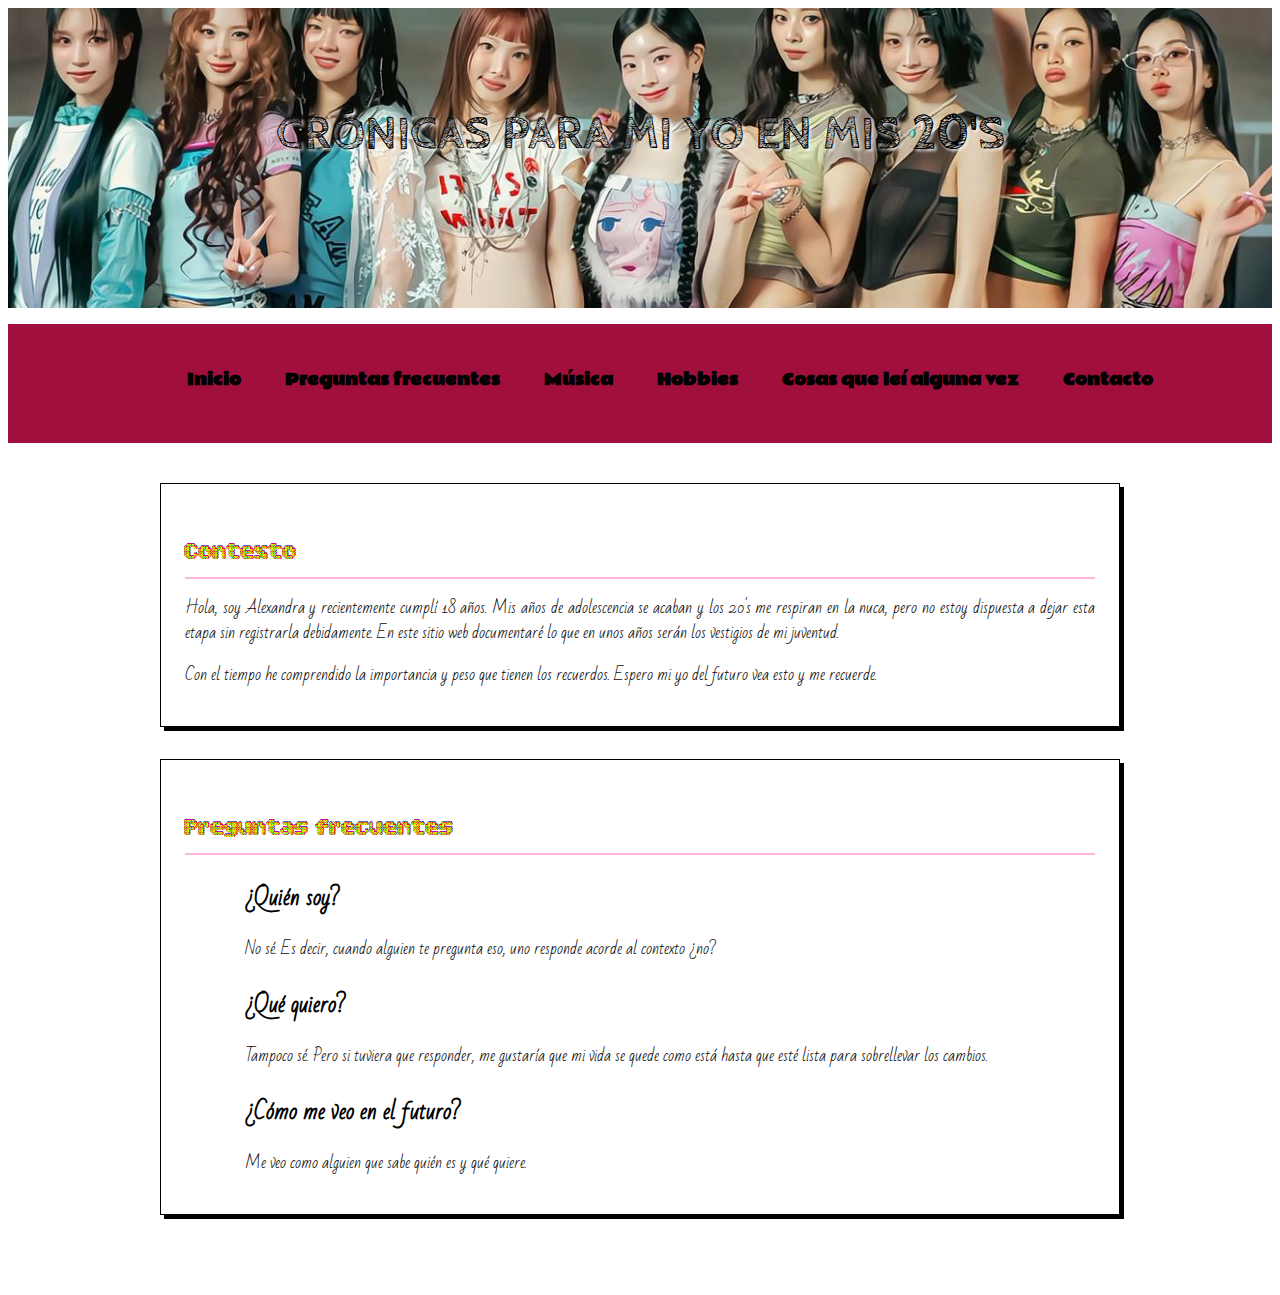
<file: index.html>
<!DOCTYPE html>
<html lang="es">
<head>
  <meta charset="UTF-8" />
<!DOCTYPE html>
<html lang="es">
<head>
  <meta charset="UTF-8" />
  <meta name="viewport" content="width=device-width, initial-scale=1" />
  <title>Proyecto personal idweb</title>

<link href="https://fonts.googleapis.com/css2?family=Merriweather&display=swap" rel="stylesheet" />
<link href="https://fonts.googleapis.com/css2?family=Bad+Script&display=swap" rel="stylesheet" />
<link href="https://fonts.googleapis.com/css2?family=Bitcount+Prop+Double+Ink:wght@100..900&display=swap" rel="stylesheet">
<link href="https://fonts.googleapis.com/css2?family=Libertinus+Keyboard&display=swap" rel="stylesheet">
<link href="https://fonts.googleapis.com/css2?family=Fascinate+Inline&family=Libertinus+Keyboard&display=swap" rel="stylesheet">
<link href="https://fonts.googleapis.com/css2?family=Fascinate+Inline&family=Libertinus+Keyboard&family=Rammetto+One&display=swap" rel="stylesheet">
<link href="https://fonts.googleapis.com/css2?family=Cabin+Sketch:wght@400;700&family=Fascinate+Inline&family=Libertinus+Keyboard&family=Rammetto+One&display=swap" rel="stylesheet">
<link rel ="stylesheet" href="styles.css" /> 

</head>
<body>
  <header>
    <div class="title-container">
      <h1>Crónicas para mi yo en mis 20's</h1>
    </div>
  </header>
  <nav class="navbar">
  <ul>
    <li><a href="#inicio">Inicio</a></li>
    <li><a href="#preguntas">Preguntas frecuentes</a></li>
    <li><a href="#contenido1">Música</a></li>
    <li><a href="#contenido2">Hobbies</a></li>
    <li><a href="#contenido3">Cosas que leí alguna vez</a></li>
    <li><a href="#contacto">Contacto</a></li>
  </ul>
</nav>

  <main>
    <section id="inicio">
      <h2>Contexto</h2>
      <p>Hola, soy Alexandra y recientemente cumplí 18 años. Mis años de adolescencia se acaban y los 20's me respiran en la nuca, pero no estoy dispuesta a dejar esta etapa sin registrarla debidamente. En este sitio web documentaré lo que en unos años serán los vestigios de mi juventud.</p>
      <p>Con el tiempo he comprendido la importancia y peso que tienen los recuerdos. Espero mi yo del futuro vea esto y me recuerde.</p>
    </section>

    <section id ="preguntas">
      <h2>Preguntas frecuentes</h2>
      <ul>
      <h3>¿Quién soy?</h3>
      <p>No sé. Es decir, cuando alguien te pregunta eso, uno responde acorde al contexto ¿no?</p>
      <h3>¿Qué quiero?</h3>
      <p>Tampoco sé. Pero si tuviera que responder, me gustaría que mi vida se quede como está hasta que esté lista para sobrellevar los cambios.</p>
      <h3>¿Cómo me veo en el futuro?</h3>
      <p>Me veo como alguien que sabe quién es y qué quiere.</p>
      </ul>
    </section>
  </main>


</body>

</html>
</file>
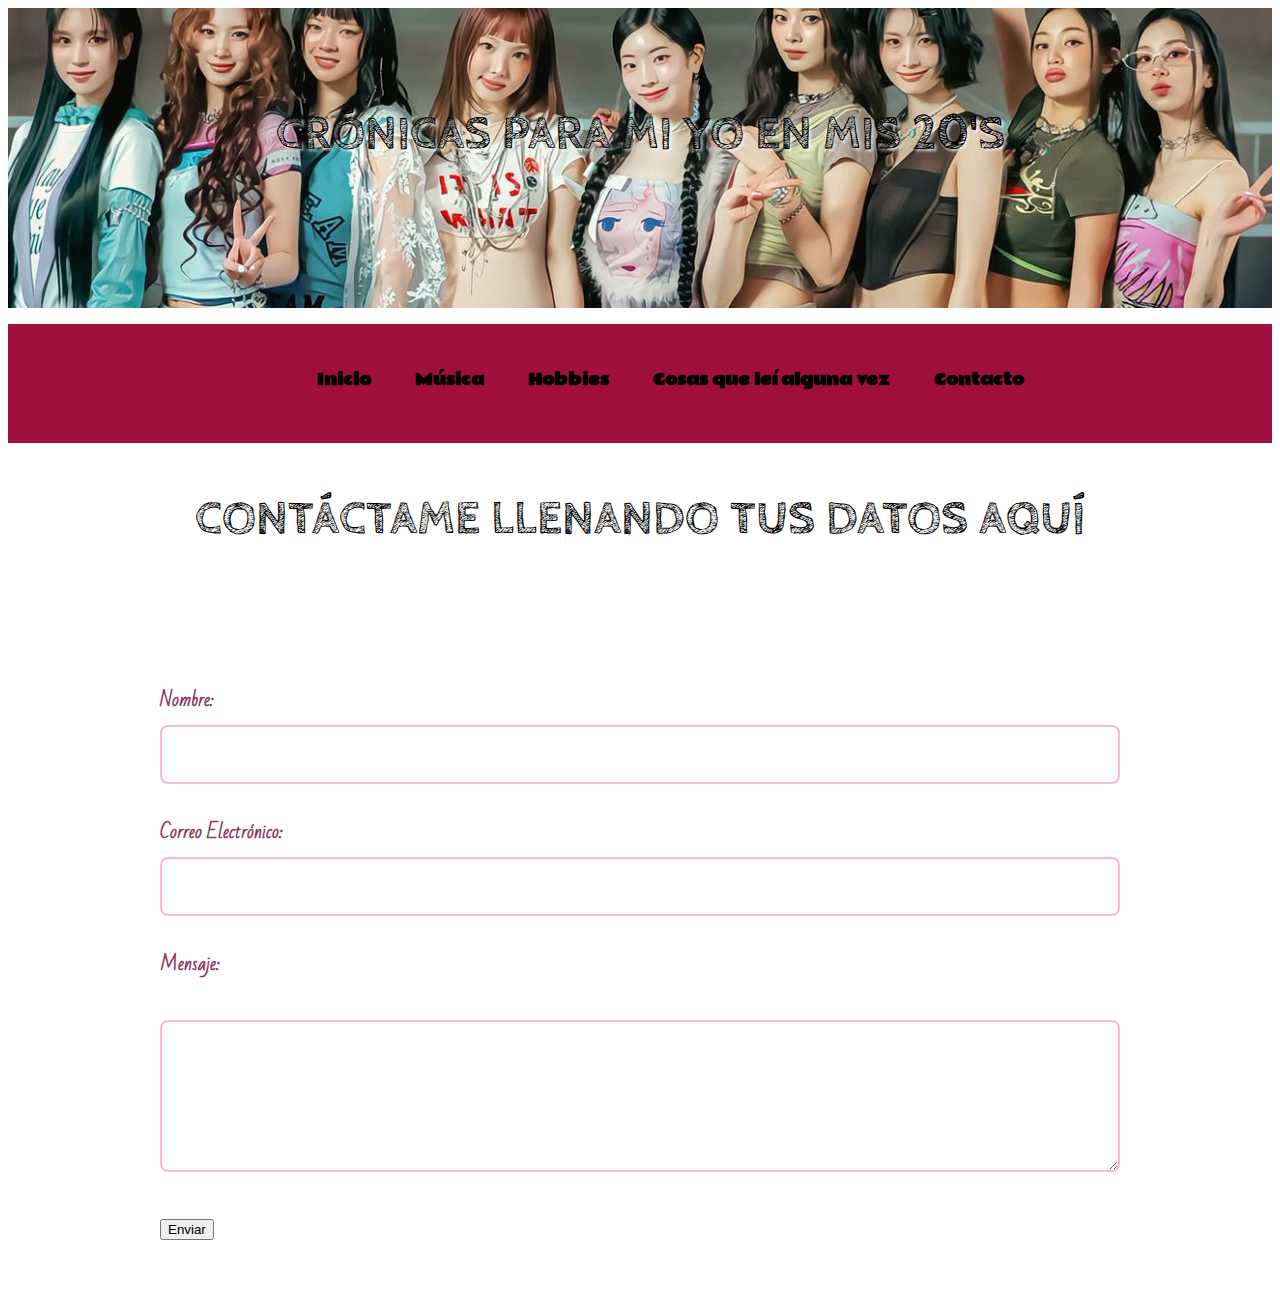
<file: contacto.html>
<!DOCTYPE html>
<html lang="en">
<head>
    <meta charset="UTF-8">
    <meta name="viewport" content="width=device-width, initial-scale=1.0">
    <title>Contacto</title>
    <link href="https://fonts.googleapis.com/css2?family=Bad+Script&display=swap" rel="stylesheet" />
    <link href="https://fonts.googleapis.com/css2?family=Bitcount+Prop+Double+Ink:wght@100..900&display=swap" rel="stylesheet">
    <link href="https://fonts.googleapis.com/css2?family=Libertinus+Keyboard&display=swap" rel="stylesheet">
    <link href="https://fonts.googleapis.com/css2?family=Fascinate+Inline&family=Libertinus+Keyboard&display=swap" rel="stylesheet">
    <link href="https://fonts.googleapis.com/css2?family=Fascinate+Inline&family=Libertinus+Keyboard&family=Rammetto+One&display=swap" rel="stylesheet">
    <link href="https://fonts.googleapis.com/css2?family=Cabin+Sketch:wght@400;700&family=Fascinate+Inline&family=Libertinus+Keyboard&family=Rammetto+One&display=swap" rel="stylesheet">
    <link rel="stylesheet" href="styles.css">
</head>

<body>
    <header>
    <div class="title-container">
      <h1>Crónicas para mi yo en mis 20's</h1>
    </div>
  </header>

    <nav class="navbar">
  <ul>
    <li><a href="index.html">Inicio</a></li>
    <li><a href="musica.html">Música</a></li>
    <li><a href="hobbies.html">Hobbies</a></li>
    <li><a href="cosas-que-lei.html">Cosas que leí alguna vez</a></li>
    <li><a href="contacto.html">Contacto</a></li>
  </ul>
</nav>
    <h1>Contáctame llenando tus datos aquí</h1>
<main>
    <form>
        <label for="name">Nombre:</label>
        <input type="text" id="name" name="name" required><br><br>

        <label for="email">Correo Electrónico:</label>
        <input type="email" id="email" name="email" required><br><br>

        <label for="message">Mensaje:</label><br>
        <textarea id="message" name="message" rows="4" cols="50" required></textarea><br><br>

        <input type="submit" value="Enviar">
    </form>
</main>
</body>
</html>
</file>
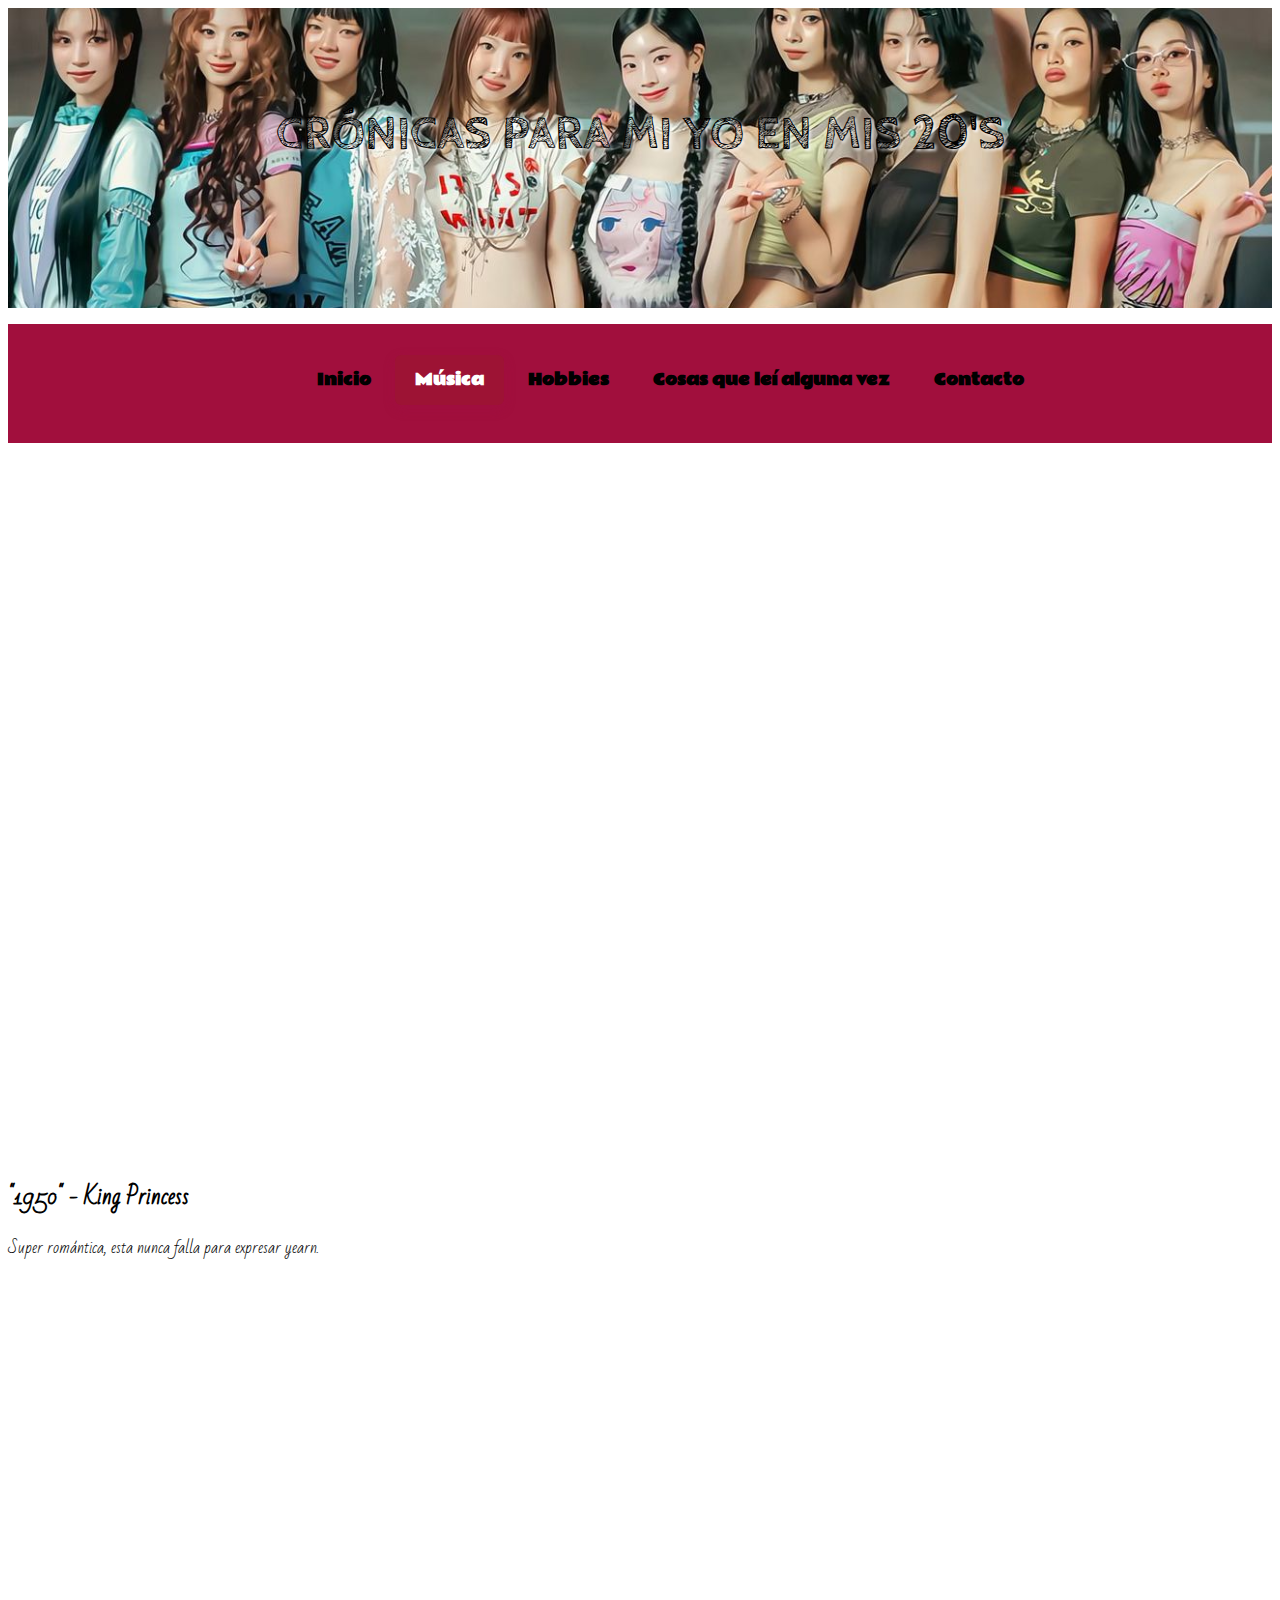
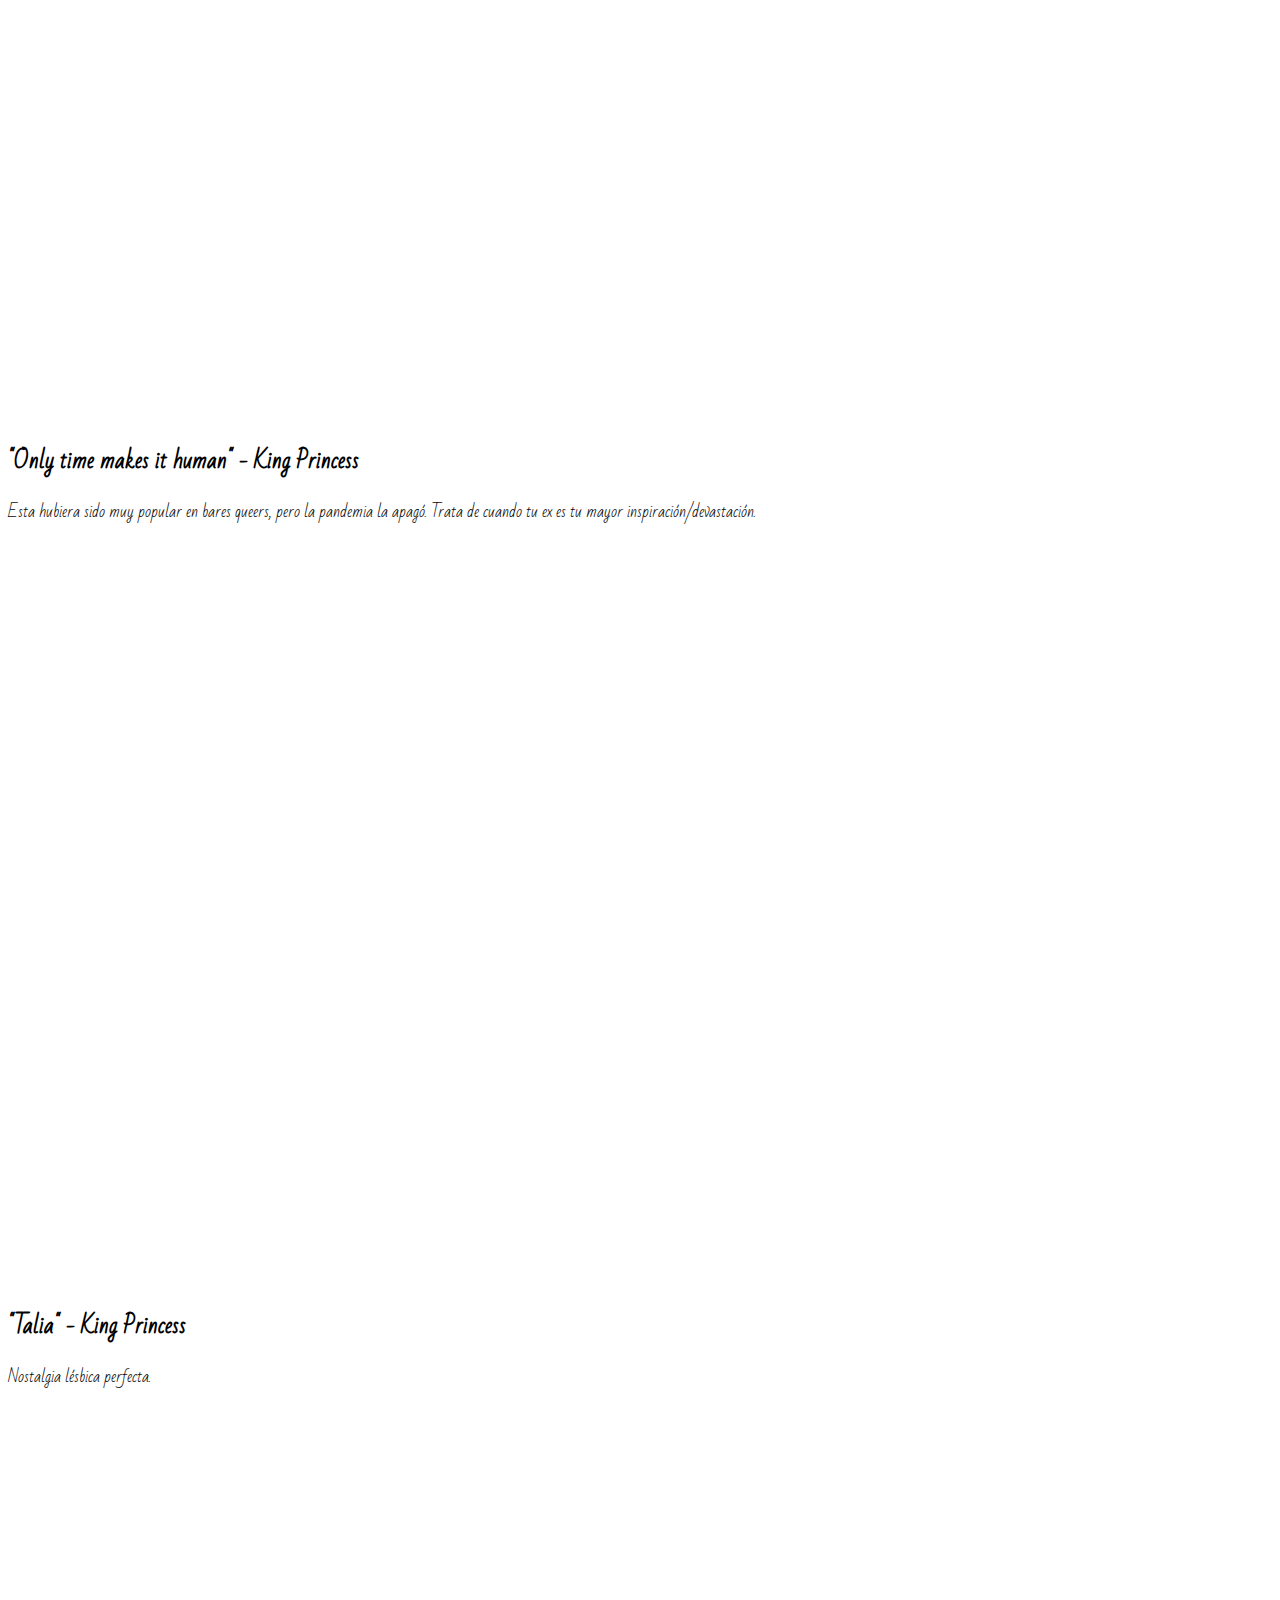
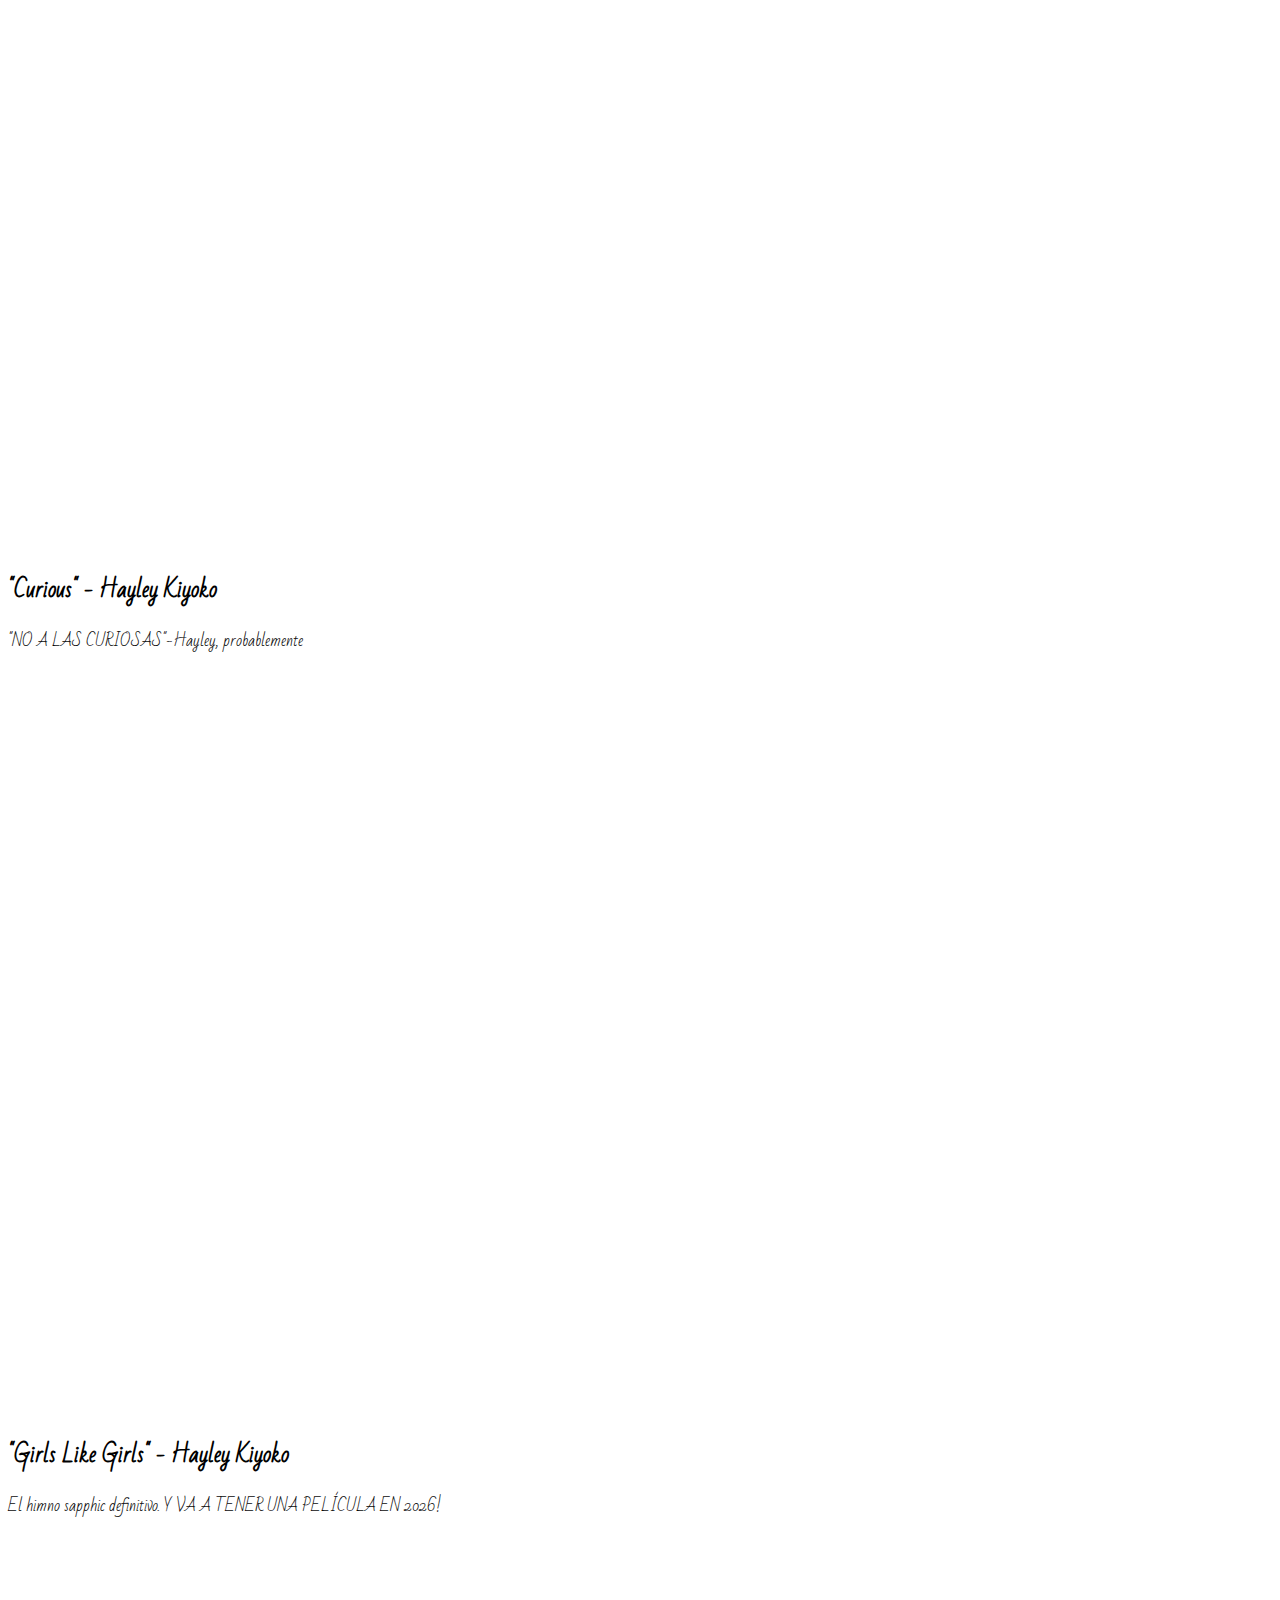
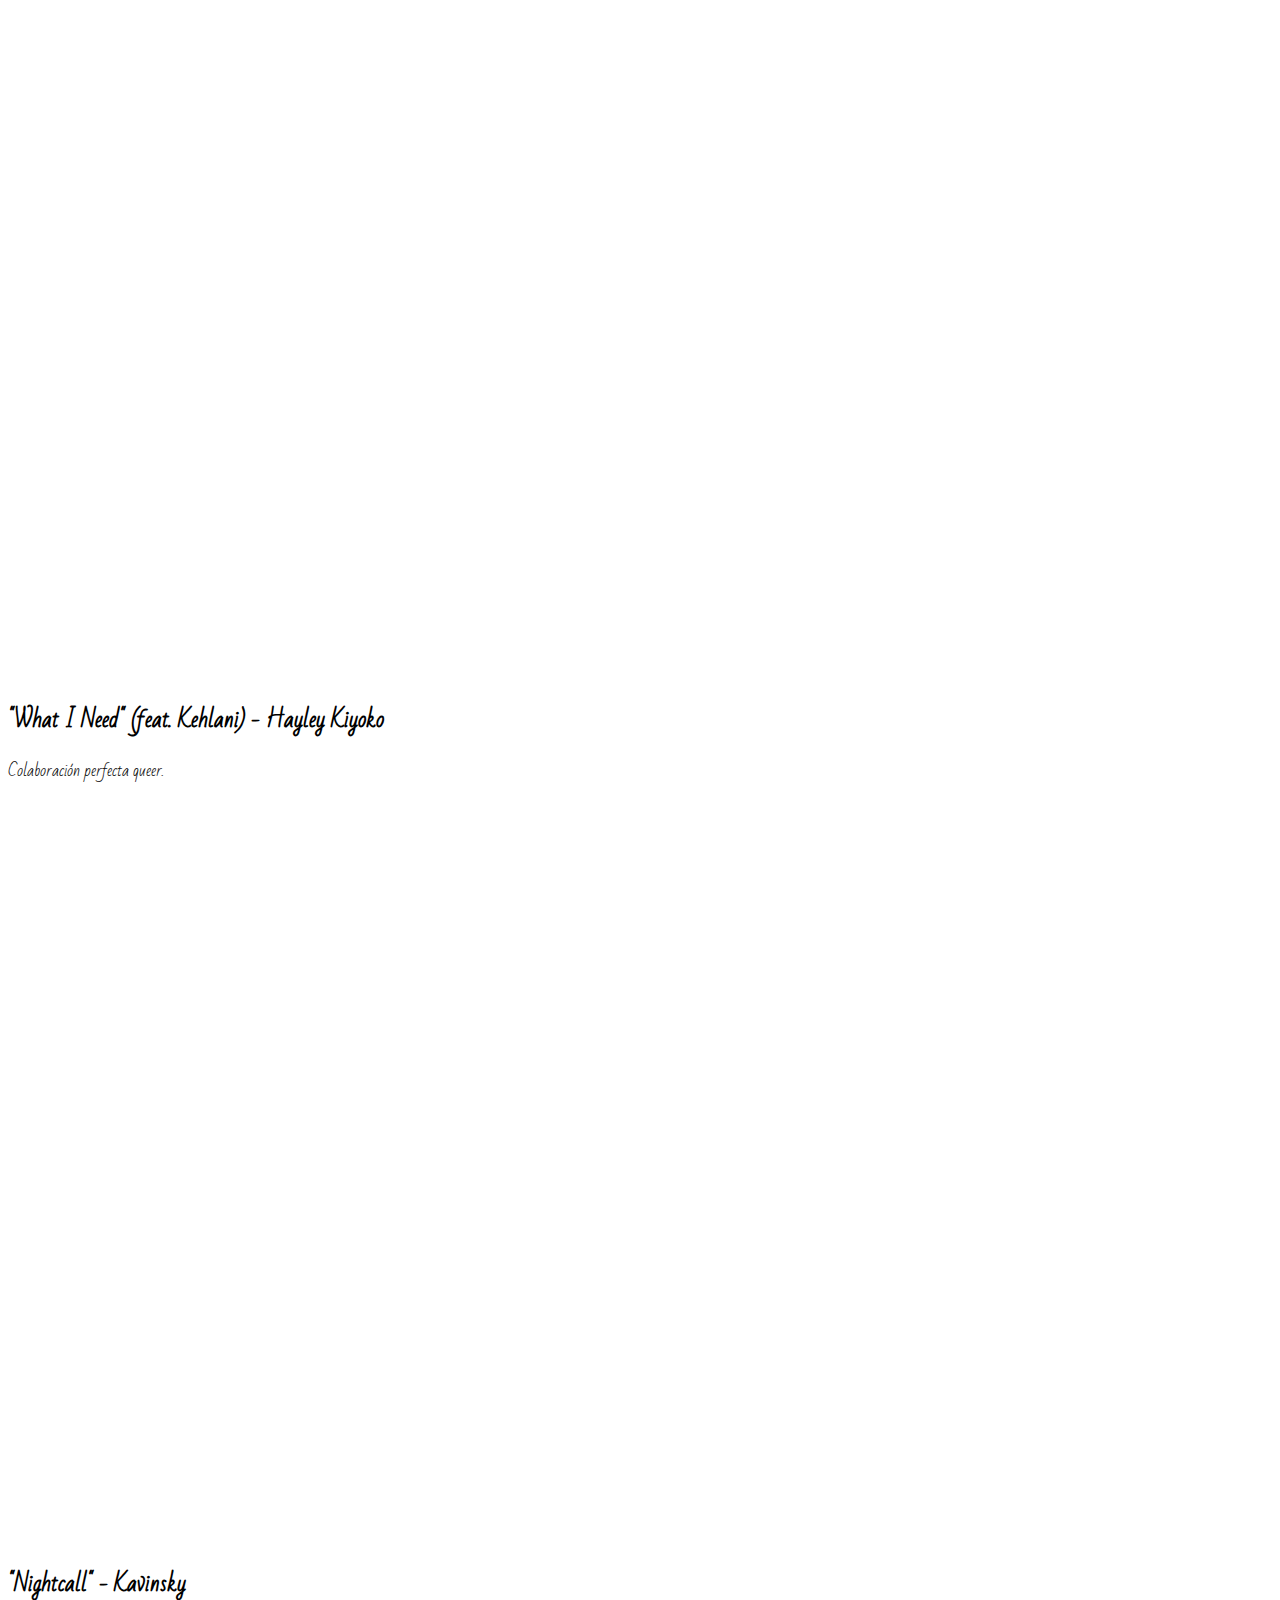
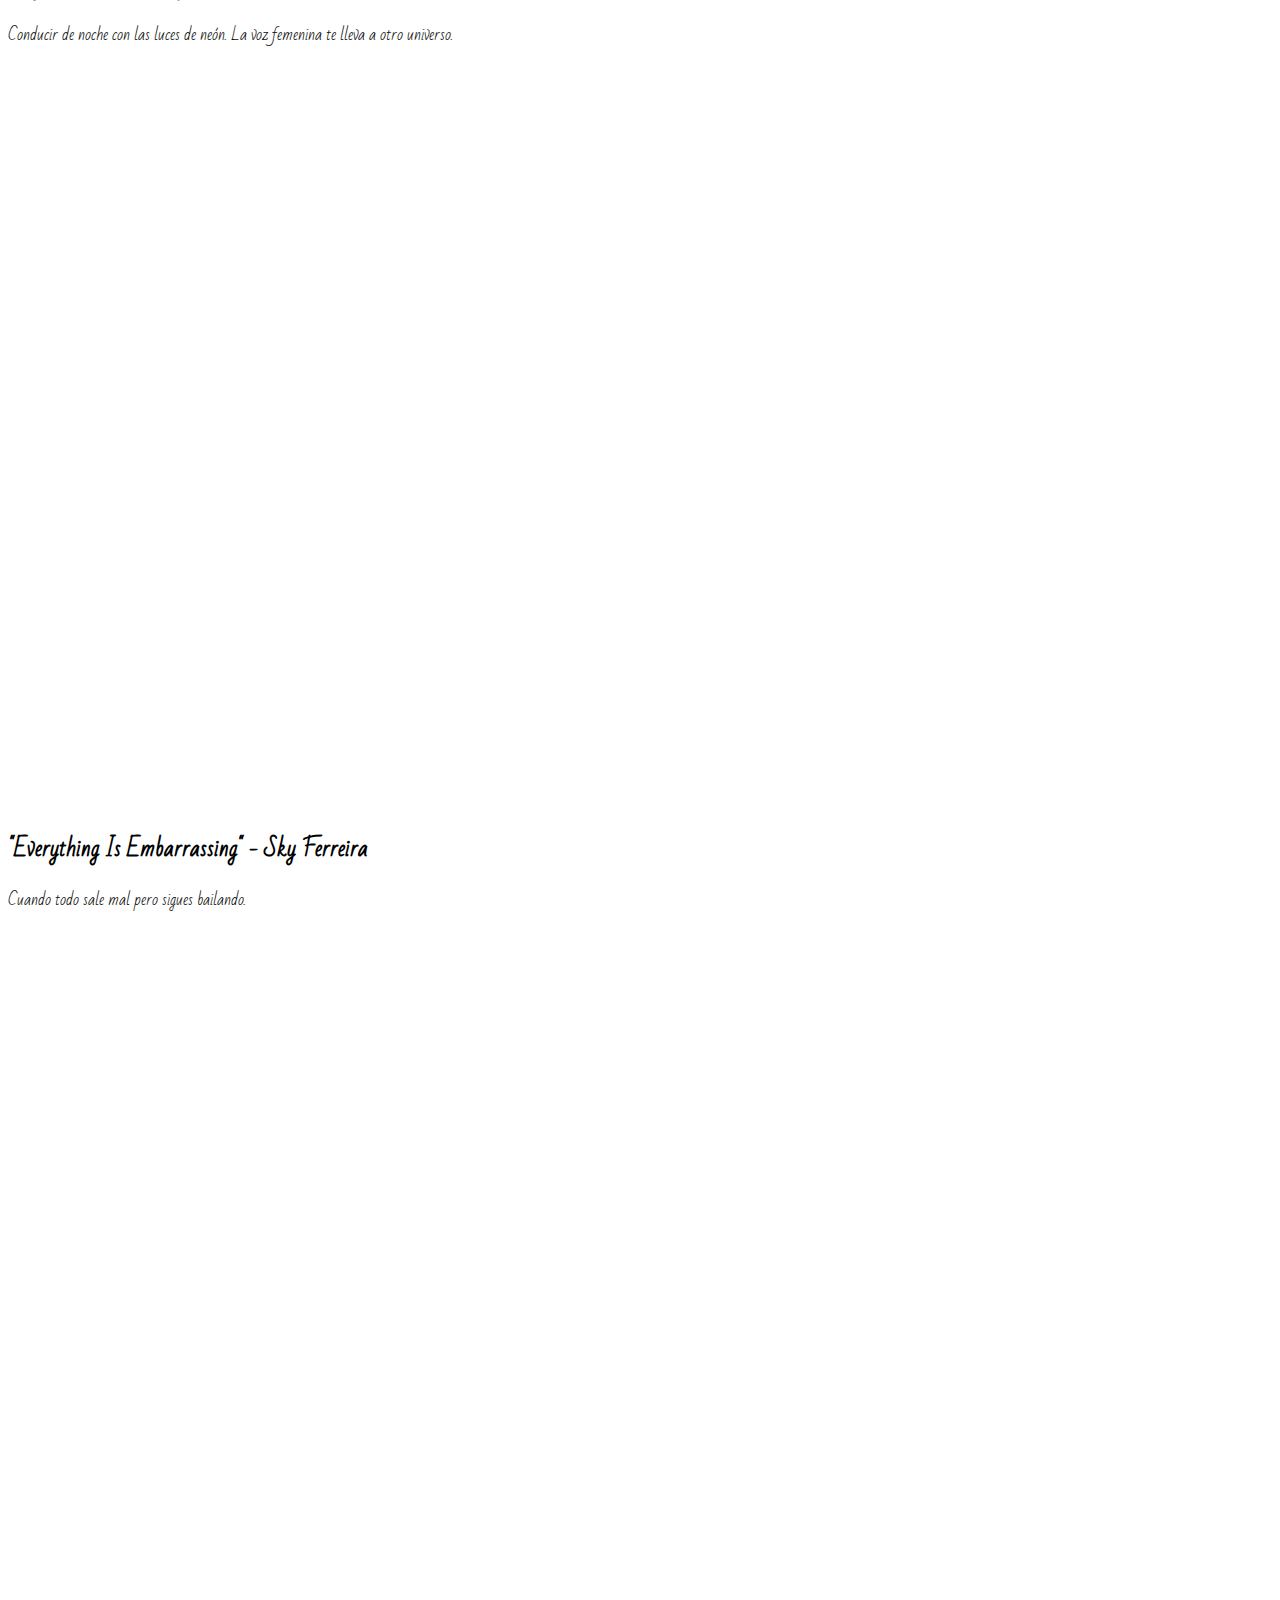
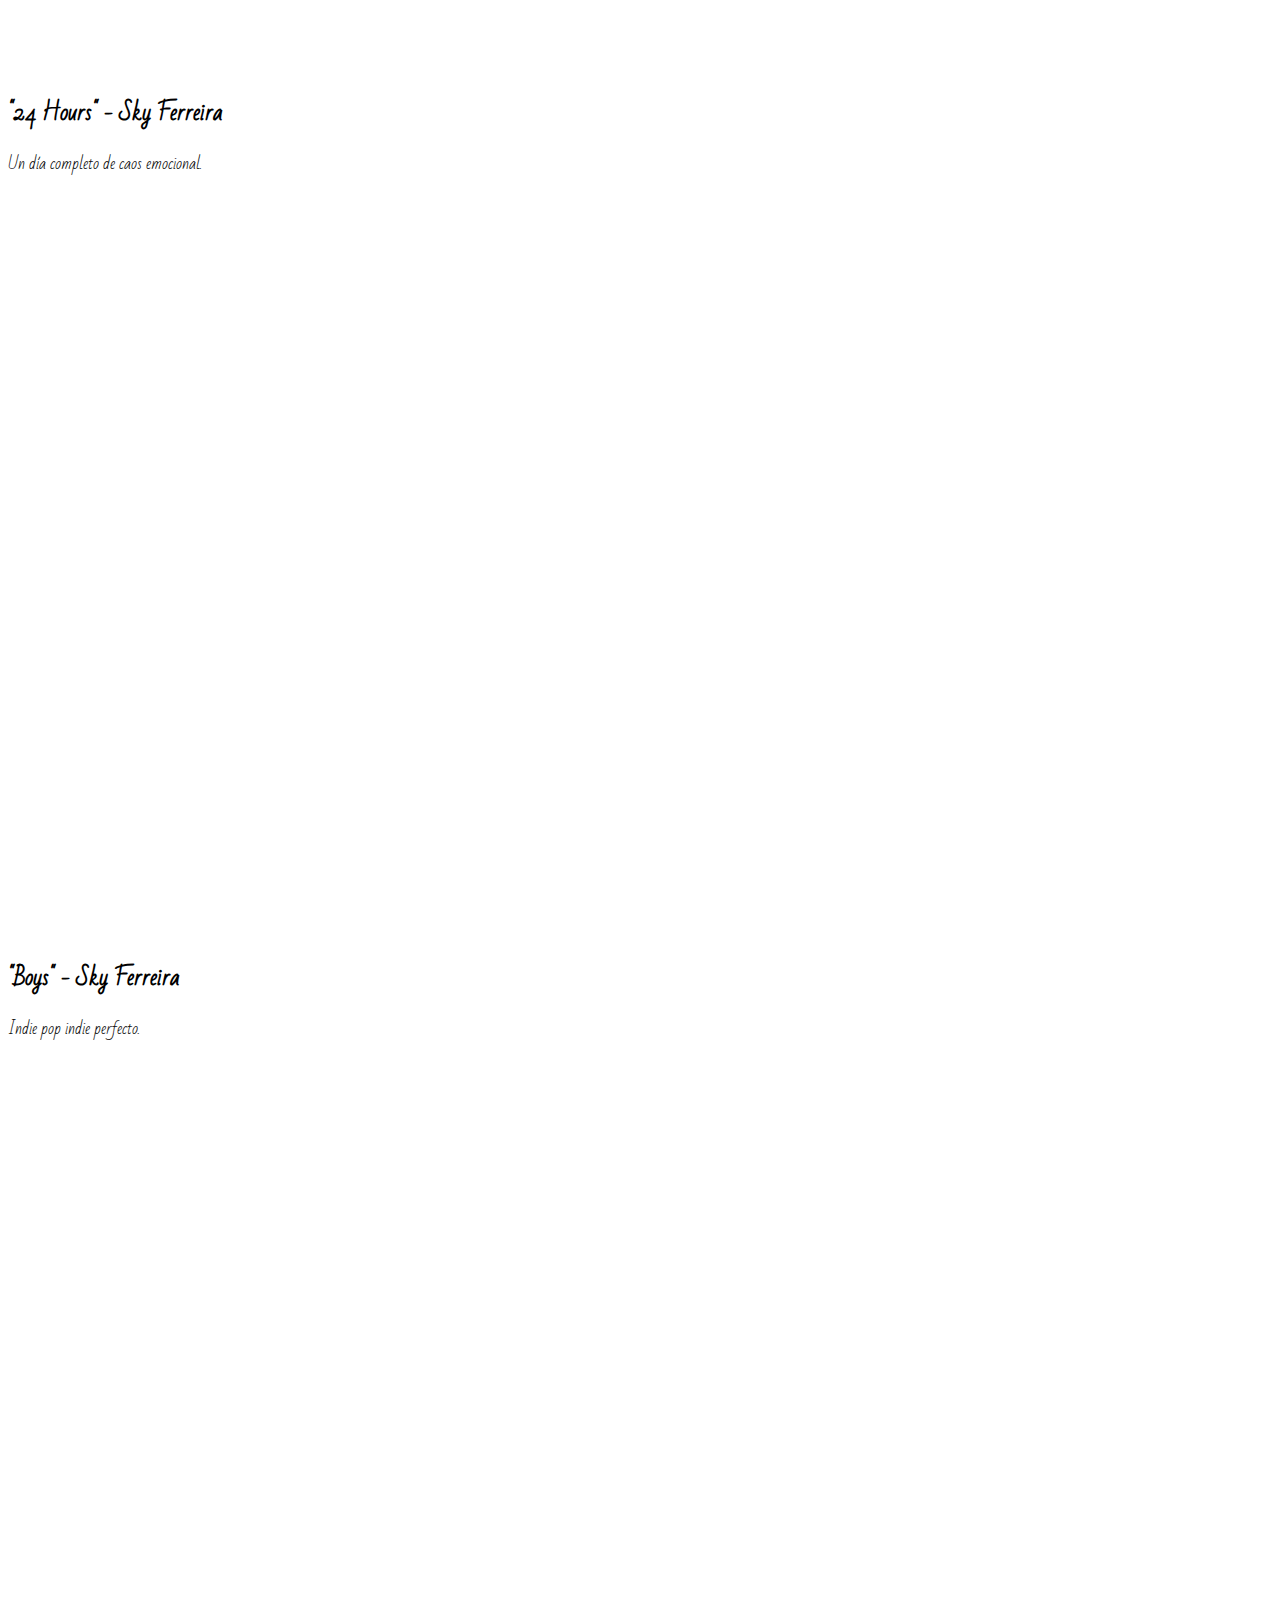
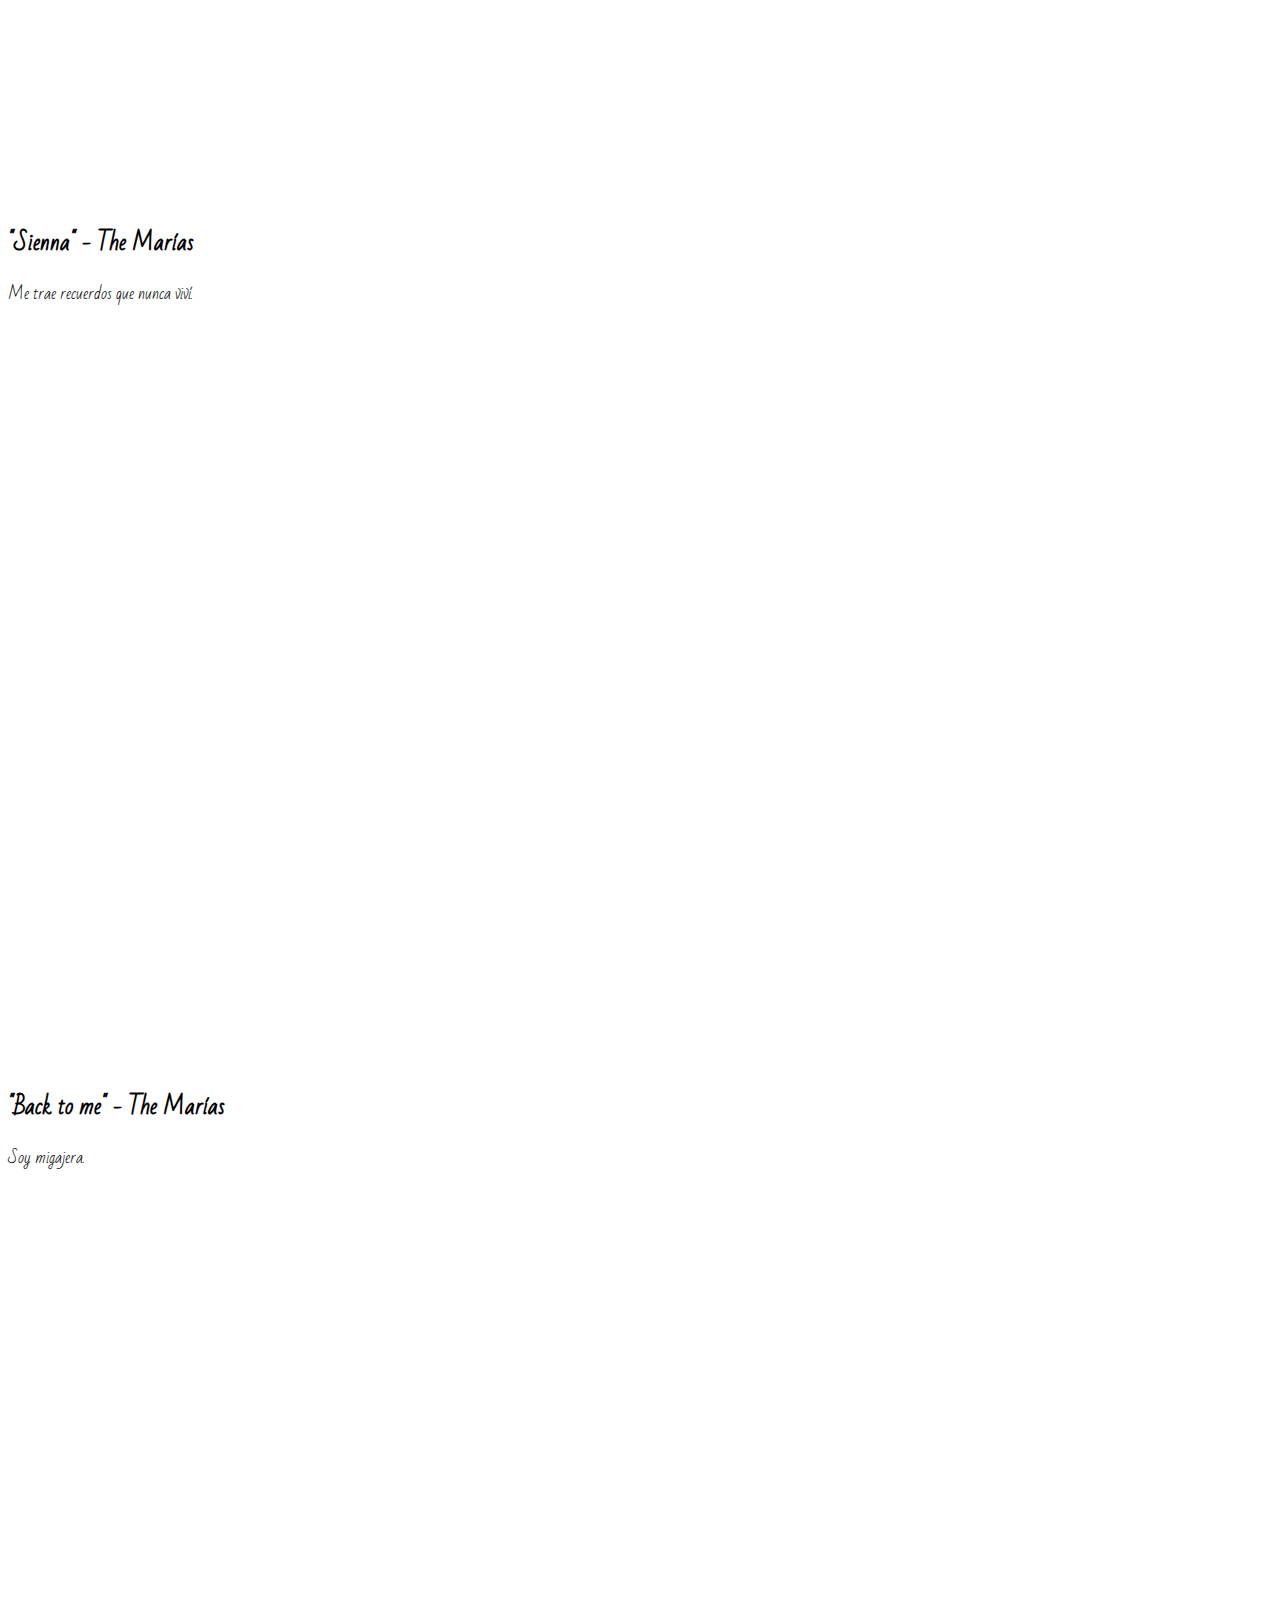
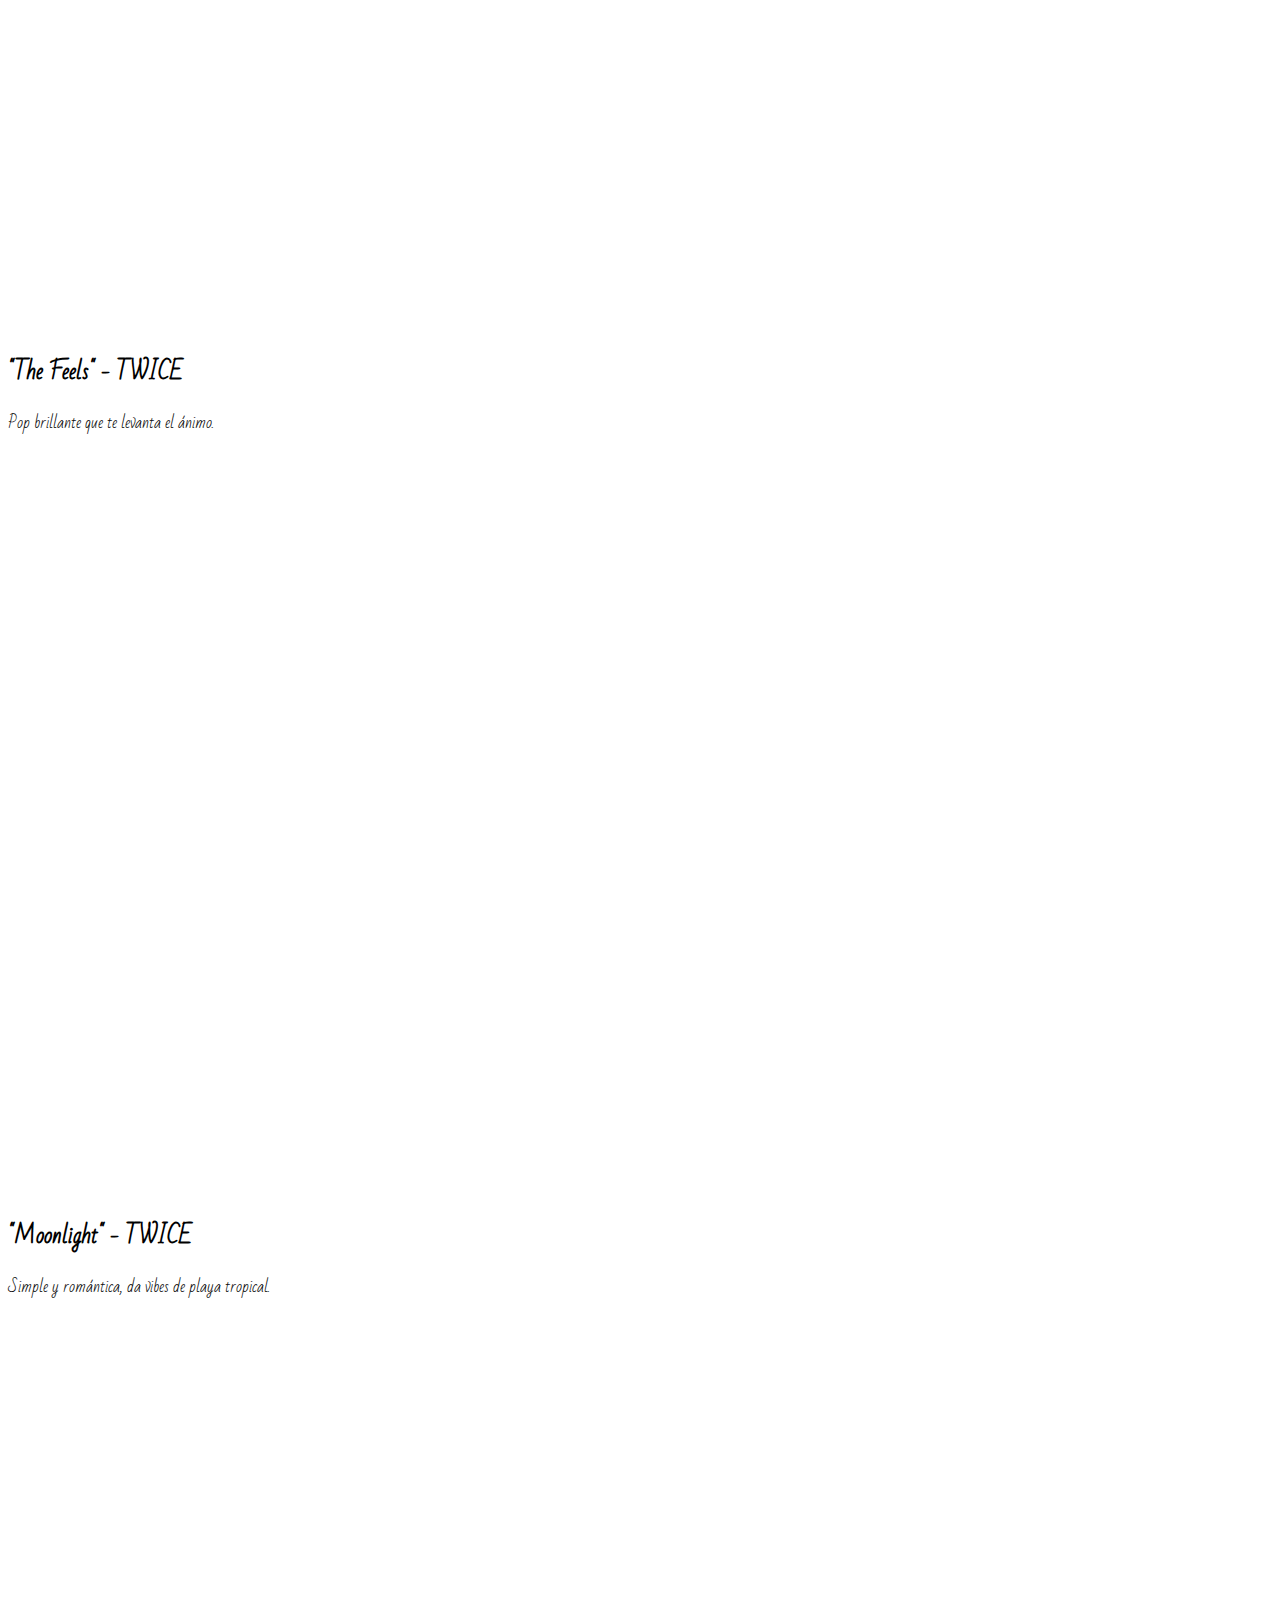
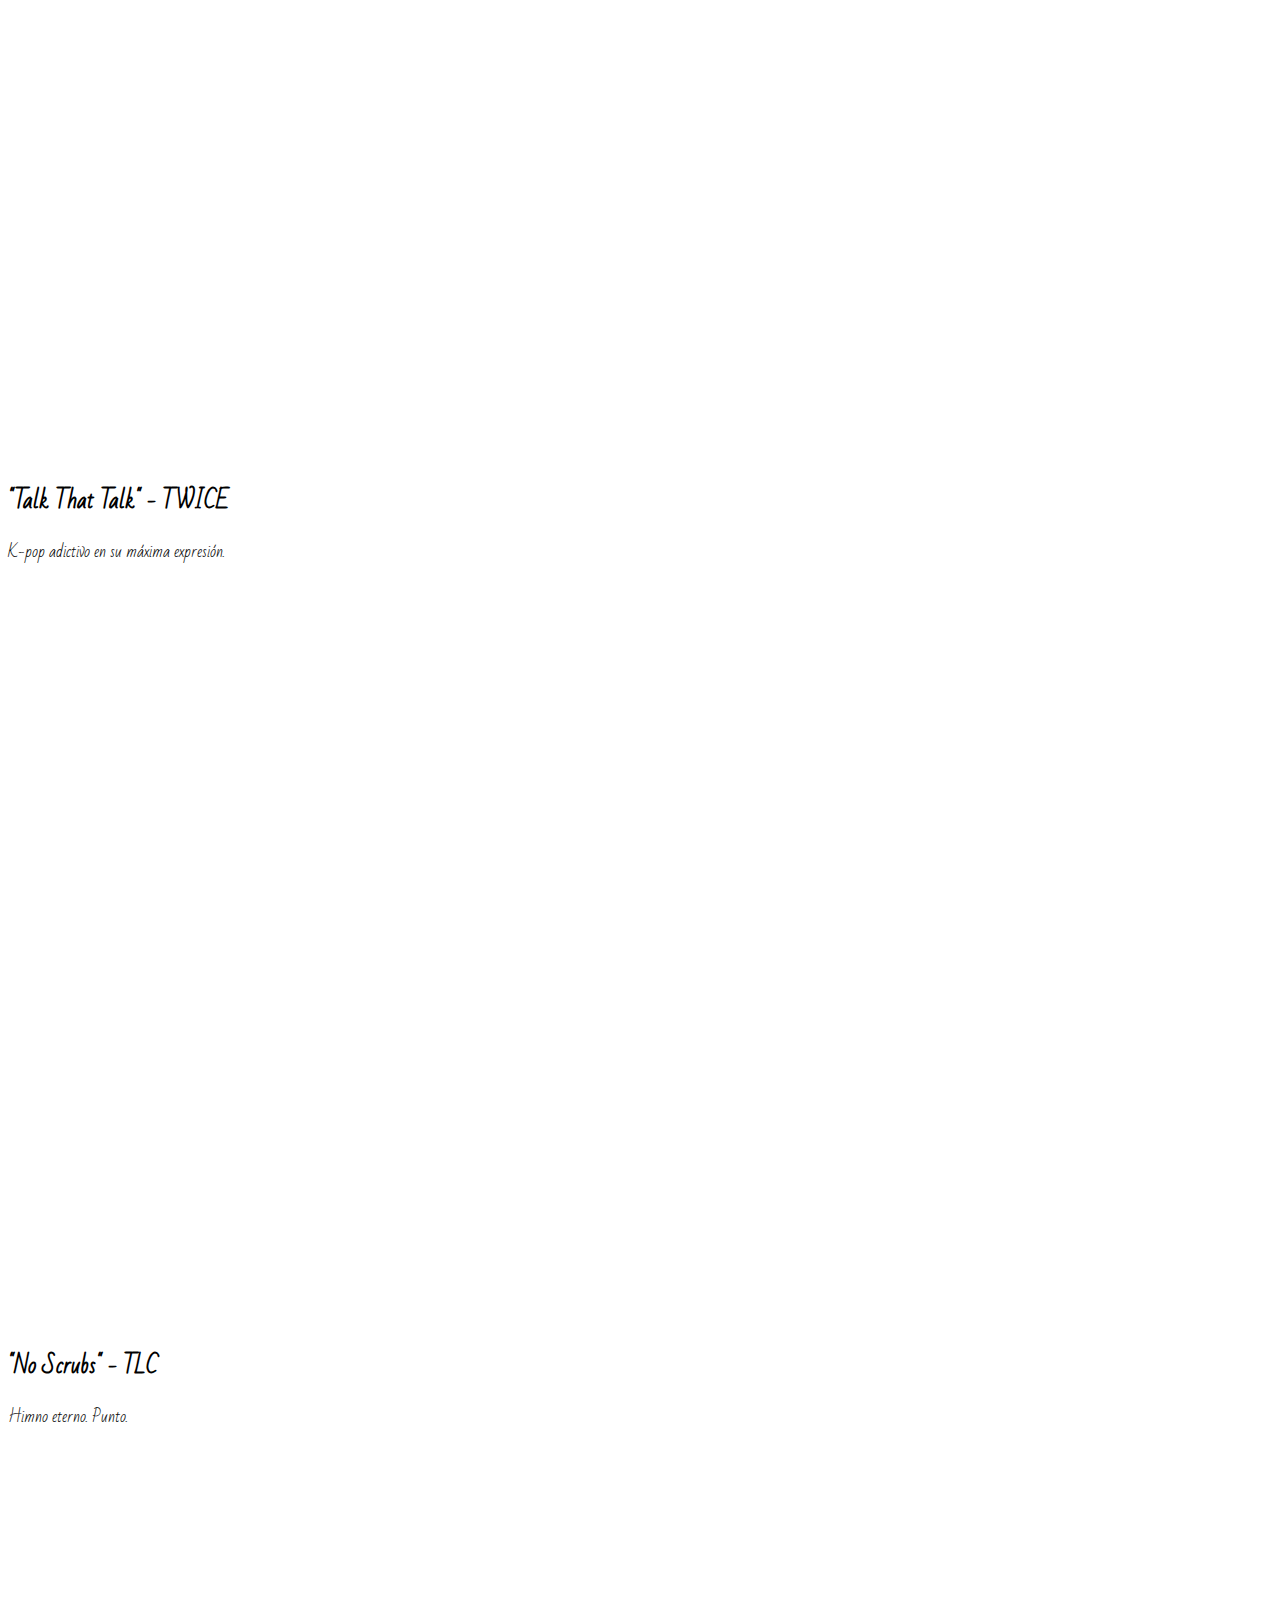
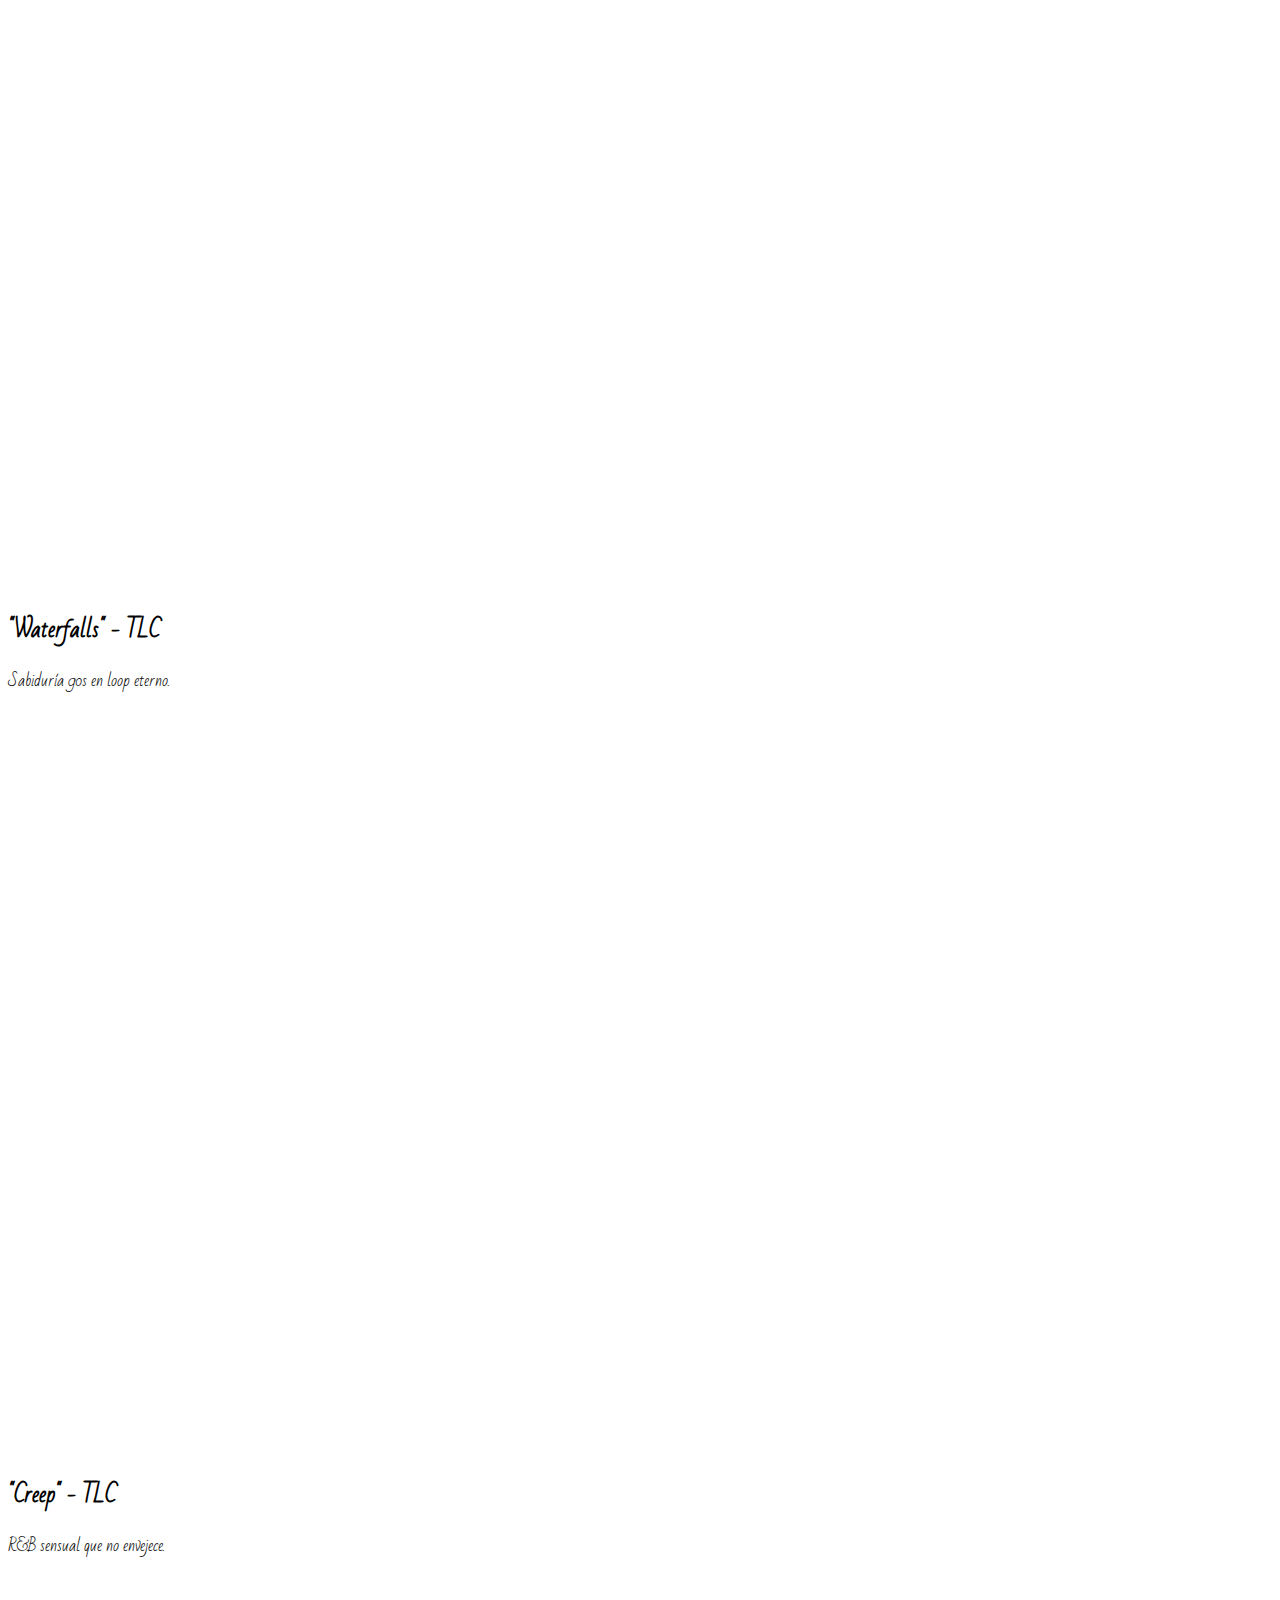
<file: musica.html>
<!DOCTYPE html>
<html lang="en">
<head>
    <meta charset="UTF-8">
    <meta name="viewport" content="width=device-width, initial-scale=1.0">
    <title>Música</title>
    
    <link rel="preconnect" href="https://fonts.googleapis.com">
    <link rel="preconnect" href="https://fonts.gstatic.com" crossorigin>

    <link href="https://fonts.googleapis.com/css2?family=Merriweather&display=swap" rel="stylesheet" />
    <link href="https://fonts.googleapis.com/css2?family=Bad+Script&display=swap" rel="stylesheet" />
    <link href="https://fonts.googleapis.com/css2?family=Bitcount+Prop+Double+Ink:wght@100..900&display=swap" rel="stylesheet">
    <link href="https://fonts.googleapis.com/css2?family=Libertinus+Keyboard&display=swap" rel="stylesheet">
    <link href="https://fonts.googleapis.com/css2?family=Fascinate+Inline&family=Libertinus+Keyboard&display=swap" rel="stylesheet">
    <link href="https://fonts.googleapis.com/css2?family=Fascinate+Inline&family=Libertinus+Keyboard&family=Rammetto+One&display=swap" rel="stylesheet">
    <link href="https://fonts.googleapis.com/css2?family=Cabin+Sketch:wght@400;700&family=Fascinate+Inline&family=Libertinus+Keyboard&family=Rammetto+One&display=swap" rel="stylesheet">

    <link rel="stylesheet" href="styles.css">

</head>
<body>
    <header>
    <div class="title-container">
      <h1>Crónicas para mi yo en mis 20's</h1>
    </div>
  </header>

    <nav class="navbar">
  <ul>
    <li><a href="index.html">Inicio</a></li>
    <li><a href="musica.html" class="activo">Música</a></li>
    <li><a href="hobbies.html">Hobbies</a></li>
    <li><a href="cosas-que-lei.html">Cosas que leí alguna vez</a></li>
    <li><a href="contacto.html">Contacto</a></li>
  </ul>
</nav>

<!-- KING PRINCESS-->
<article class="cancion">
  <div class="video-container">
    <iframe src="https://www.youtube.com/embed/LNxWTS25Tbk" frameborder="0" allowfullscreen></iframe>
  </div>
  <h3>"1950" - King Princess</h3>
  <p>Super romántica, esta nunca falla para expresar yearn.</p>
</article>

<article class="cancion">
  <div class="video-container">
    <iframe src="https://www.youtube.com/embed/j7QOKDNeBKQ?si=sURjf_vcRlM_hzVQ" frameborder="0" allowfullscreen></iframe>
  </div>
  <h3>"Only time makes it human" - King Princess</h3>
  <p>Esta hubiera sido muy popular en bares queers, pero la pandemia la apagó. Trata de cuando tu ex es tu mayor inspiración/devastación.</p>
</article>

<article class="cancion">
  <div class="video-container">
    <iframe src="https://www.youtube.com/embed/43n1wghXRGM?si=ZyUFgFBiIueWfcyK" frameborder="0" allowfullscreen></iframe>
  </div>
  <h3>"Talia" - King Princess</h3>
  <p>Nostalgia lésbica perfecta.</p>
</article>

<!-- HAYLEY KIYOKO-->
<article class="cancion">
  <div class="video-container">
    <iframe src="https://www.youtube.com/embed/YXTzMOmmEfE?si=JWjeTeRhZJu1D4Dd" frameborder="0" allowfullscreen></iframe>
  </div>
  <h3>"Curious" - Hayley Kiyoko</h3>
  <p>"NO A LAS CURIOSAS"-Hayley, probablemente</p>
</article>

<article class="cancion">
  <div class="video-container">
    <iframe src="https://www.youtube.com/embed/I0MT8SwNa_U?si=2twA5Sce74nTSrAt" frameborder="0" allowfullscreen></iframe>
  </div>
  <h3>"Girls Like Girls" - Hayley Kiyoko</h3>
  <p>El himno sapphic definitivo. Y VA A TENER UNA PELÍCULA EN 2026!</p>
</article>

<article class="cancion">
  <div class="video-container">
    <iframe src="https://www.youtube.com/embed/YynKelHGhNc?si=b-AceT5FT6Rvz7vy" frameborder="0" allowfullscreen></iframe>
  </div>
  <h3>"What I Need" (feat. Kehlani) - Hayley Kiyoko</h3>
  <p>Colaboración perfecta queer.</p>
</article>

<!-- KAVINSKY  -->
<article class="cancion">
  <div class="video-container">
    <iframe src="https://www.youtube.com/embed/MV_3Dpw-BRY" frameborder="0" allowfullscreen></iframe>
  </div>
  <h3>"Nightcall" - Kavinsky</h3>
  <p>Conducir de noche con las luces de neón. La voz femenina te lleva a otro universo.</p>
</article>

<!-- SKY FERREIRA-->
<article class="cancion">
  <div class="video-container">
    <iframe src="https://www.youtube.com/embed/rEamE0MYPkg" frameborder="0" allowfullscreen></iframe>
  </div>
  <h3>"Everything Is Embarrassing" - Sky Ferreira</h3>
  <p>Cuando todo sale mal pero sigues bailando.</p>
</article>

<article class="cancion">
  <div class="video-container">
    <iframe src="https://www.youtube.com/embed/3QRWCKcdg_M?si=rhxB1fCJaccbv7iJ" frameborder="0" allowfullscreen></iframe>
  </div>
  <h3>"24 Hours" - Sky Ferreira</h3>
  <p>Un día completo de caos emocional.</p>
</article>

<article class="cancion">
  <div class="video-container">
    <iframe src="https://www.youtube.com/embed/FFZCyoHfI7Q?si=WGSU6mVb8pvDL2ZZ" frameborder="0" allowfullscreen></iframe>
  </div>
  <h3>"Boys" - Sky Ferreira</h3>
  <p>Indie pop indie perfecto.</p>
</article>

<!-- THE MARÍAS -->
<article class="cancion">
  <div class="video-container">
    <iframe src="https://www.youtube.com/embed/EiS7cKfuf6w?si=aJdbgh0SCaCNSehi" frameborder="0" allowfullscreen></iframe>
  </div>
  <h3>"Sienna" - The Marías</h3>
  <p>Me trae recuerdos que nunca viví.</p>
</article>

<article class="cancion">
  <div class="video-container">
    <iframe src="https://www.youtube.com/embed/4kCVGodVS88?si=NP0-9BlTCP6aKd1F" frameborder="0" allowfullscreen></iframe>
  </div>
  <h3>"Back to me" - The Marías</h3>
  <p>Soy migajera.</p>
</article>

<!-- TWICE -->
<article class="cancion">
  <div class="video-container">
    <iframe src="https://www.youtube.com/embed/f5_wn8mexmM" frameborder="0" allowfullscreen></iframe>
  </div>
  <h3>"The Feels" - TWICE</h3>
  <p>Pop brillante que te levanta el ánimo.</p>
</article>

<article class="cancion">
  <div class="video-container">
    <iframe src="https://www.youtube.com/embed/hBJg-9YOdRg?si=YMOLHQLT6MDcCEDv" frameborder="0" allowfullscreen></iframe>
  </div>
  <h3>"Moonlight" - TWICE</h3>
  <p>Simple y romántica, da vibes de playa tropical.</p>
</article>

<article class="cancion">
  <div class="video-container">
    <iframe src="https://www.youtube.com/embed/k6jqx9kZgPM?si=FS7wpd8s_s6oNadU" frameborder="0" allowfullscreen></iframe>
  </div>
  <h3>"Talk That Talk" - TWICE</h3>
  <p>K-pop adictivo en su máxima expresión.</p>
</article>

<!-- TLC -->
<article class="cancion">
  <div class="video-container">
    <iframe src="https://www.youtube.com/embed/FrLequ6dUdM" frameborder="0" allowfullscreen></iframe>
  </div>
  <h3>"No Scrubs" - TLC</h3>
  <p>Himno eterno. Punto.</p>
</article>

<article class="cancion">
  <div class="video-container">
    <iframe src="https://www.youtube.com/embed/8WEtxJ4-sh4" frameborder="0" allowfullscreen></iframe>
  </div>
  <h3>"Waterfalls" - TLC</h3>
  <p>Sabiduría 90s en loop eterno.</p>
</article>

<article class="cancion">
  <div class="video-container">
    <iframe src="https://www.youtube.com/embed/LlZydtG3xqI" frameborder="0" allowfullscreen></iframe>
  </div>
  <h3>"Creep" - TLC</h3>
  <p>R&B sensual que no envejece.</p>
</article>

<!-- ETHEL CAIN -->
<article class="cancion">
  <div class="video-container">
    <iframe src="https://www.youtube.com/embed/9Ed_WWmFy9I?si=0JURTdZ1GFrx-mcU" frameborder="0" allowfullscreen></iframe>
  </div>
  <h3>"American Teenager" - Ethel Cain</h3>
  <p>Say what you want, but say it like you mean it with your fists for once!</p>
</article>

<article class="cancion">
  <div class="video-container">
    <iframe src="https://www.youtube.com/embed/xu-t3tqDyAY?si=Vw97kxq3W7jY-Dwv" frameborder="0" allowfullscreen></iframe>
  </div>
  <h3>"Crush" - Ethel Cain</h3>
  <p>Esta tmb es para soñar despiertos. Como cuando te gusta alguien que no parece tener futuro.</p>
</article>

<!-- HIM-->
<article class="cancion">
  <div class="video-container">
    <iframe src="https://www.youtube.com/embed/1V4AscLidWg?si=dtl8RKYJtT3ArhXs" frameborder="0" allowfullscreen></iframe>
  </div>
  <h3>"Join Me In Death" - HIM</h3>
  <p>Gótico romántico finlandés y un nuevo trend de moda (que le da muy bien a los fanfics que estaba leyendo).</p>
</article>


<!-- SHURA -->
<article class="cancion">
  <div class="video-container">
    <iframe src="https://www.youtube.com/embed/8gtREooYQ9w?si=OtvKdNOD2lp9sw68" frameborder="0" allowfullscreen></iframe>
  </div>
  <h3>"2Shy" - Shura</h3>
  <p>Para los tímidos que sienten demasiado.</p>
</article>

<article class="cancion">
  <div class="video-container">
    <iframe src="https://www.youtube.com/embed/x2AOjb9HW2E?si=_uJiHpt9Xbd6nUYj" frameborder="0" allowfullscreen></iframe>
  </div>
  <h3>"Touch" - Shura</h3>
  <p>Indie pop que abraza, muy romántico-melancólica.</p>
</article>

<article class="cancion">
  <div class="video-container">
    <iframe src="https://www.youtube.com/embed/nJ4uBdmnKds?si=tZ7NB69cmHO88XXi" frameborder="0" allowfullscreen></iframe>
  </div>
  <h3>"What's It Gonna Be?" - Shura</h3>
  <p>La letra es triste, pero tiene un beat suuuper adictivo.</p>
</article>

<!-- CHAPPELL ROAN  -->
<article class="cancion">
  <div class="video-container">
    <iframe src="https://www.youtube.com/embed/GR3Liudev18?si=nl7lzAYiNQPqbMMu" frameborder="0" allowfullscreen></iframe>
  </div>
  <h3>"Pink Pony Club" - Chappell Roan</h3>
  <p>Escapar a donde nadie te juzgue. SOY UN PONY ROSAAA.</p>
</article>

<article class="cancion">
  <div class="video-container">
    <iframe src="https://www.youtube.com/embed/nXZuv1T8bfg?si=rN0DaLHuInpHnxTf" frameborder="0" allowfullscreen></iframe>
  </div>
  <h3>"Naked in Manhattan" - Chappell Roan</h3>
  <p>Es super linda, para soñar despiertos.</p>
</article>

<article class="cancion">
  <div class="video-container">
    <iframe src="https://www.youtube.com/embed/VS6ixn2berk?si=Zc-PRYaO_ct1r8p1" frameborder="0" allowfullscreen></iframe>
  </div>
  <h3>"Red Wine Supernova" - Chappell Roan</h3>
  <p>¿La magia es una alusión a qué? Nadie sabe (todos saben).</p>
</article>

<!-- GWEN STEFANI  -->
<article class="cancion">
  <div class="video-container">
    <iframe src="https://www.youtube.com/embed/Kgjkth6BRRY" frameborder="0" allowfullscreen></iframe>
  </div>
  <h3>"Hollaback Girl" - Gwen Stefani</h3>
  <p>Clásico que nunca pasa de moda.</p>
</article>

<article class="cancion">
  <div class="video-container">
    <iframe src="https://www.youtube.com/embed/PHzOOQfhPFg" frameborder="0" allowfullscreen></iframe>
  </div>
  <h3>"Cool" - Gwen Stefani</h3>
  <p>Harajuku attitude forever.</p>
</article>

<!-- ICONA POP -->
<article class="cancion">
  <div class="video-container">
    <iframe src="https://www.youtube.com/embed/UxxajLWwzqY" frameborder="0" allowfullscreen></iframe>
  </div>
  <h3>"I Love It" (feat. Charli XCX) - Icona Pop</h3>
  <p>Para bailar hasta que duela todo.</p>
</article>

<!-- DAVID BOWIE  -->
<article class="cancion">
  <div class="video-container">
    <iframe src="https://www.youtube.com/embed/lXgkuM2NhYI" frameborder="0" allowfullscreen></iframe>
  </div>
  <h3>"Heroes" - David Bowie</h3>
  <p>Ser héroe aunque sea solo por un día.</p>
</article>

<article class="cancion">
  <div class="video-container">
    <iframe src="https://www.youtube.com/embed/iYYRH4apXDo" frameborder="0" allowfullscreen></iframe>
  </div>
  <h3>"Space Oddity" - David Bowie</h3>
  <p>Mayor Tom para la nostalgia cósmica.</p>
</article>

<article class="cancion">
  <div class="video-container">
    <iframe src="https://www.youtube.com/embed/AZKcl4-tcuo" frameborder="0" allowfullscreen></iframe>
  </div>
  <h3>"Life On Mars?" - David Bowie</h3>
  <p>Extraterrestre glam perfecto.</p>
</article>

<!-- QUEEN -->
<article class="cancion">
  <div class="video-container">
    <iframe src="https://www.youtube.com/embed/fJ9rUzIMcZQ" frameborder="0" allowfullscreen></iframe>
  </div>
  <h3>"Bohemian Rhapsody" - Queen</h3>
  <p>Freddie siendo Freddie. Fin.</p>
</article>

<article class="cancion">
  <div class="video-container">
    <iframe src="https://www.youtube.com/embed/kijpcUv-b8M" frameborder="0" allowfullscreen></iframe>
  </div>
  <h3>"Somebody To Love" - Queen</h3>
  <p>La voz que todo lo puede.</p>
</article>

<article class="cancion">
  <div class="video-container">
    <iframe src="https://www.youtube.com/embed/HgzGwKwLmgM" frameborder="0" allowfullscreen></iframe>
  </div>
  <h3>"Don't Stop Me Now" - Queen</h3>
  <p>Energía pura e imparable.</p>
</article>
<p>Menciones honoríficas que no incluí porque tengo sueño y todo lo hago a última hora: TODAS LAS CANCIONES DE KING GNU y de verdad amo a las TWICE.</p>
</body>
<footer>

  
  <p>&copy; 2025 Mi Portafolio Personal. Todos los derechos reservados.</p>

</footer>
</html>
</file>
<file: styles.css>
* {
  box-sizing: border-box;
  padding: 10;
  margin: 10;
}
html {
  scroll-behavior: smooth;
}

body {
  background-color: linear-gradient(135deg, #ffc0cb 0%, #ea4293 100%);
  color: #0a0a0a;
  font-family: 'Bad Script', cursive;
  min-height: 100;
  flex-direction: column;
  display: flex;
}

header {
  text-align: center;
  margin-bottom: 1em;
}
header {
  background-image: url('Imagenes/twiceot9.jpeg');
  background-size: cover;
  background-position: center;
  height: 300px; 
  color: rgb(255, 255, 255);
  display: flex;
  align-items: center;
  justify-content: center;
}


.title-container {
  display: flex;
  align-items: center;
  justify-content: center;
  gap: 2em;
}
.title-container {
  display: flex;
  flex-direction: column;
  align-items: center;
  gap: 1em;
}


.title-image {
  width: 60px;
  height: 60px;
  object-fit: contain;
}

.navbar {
  background-color: #a10f3d;
  padding:0;
  margin:0;
  display: flex;
  align-items: center;
  justify-content: center;
  padding:15px 20px;
  flex-wrap: wrap;
  list-style: none;
  font-family: 'Rammetto One', serif;
}

.navbar a {
  position: relative;
  padding: 12px 20px;
  border-radius: 6px;
  text-decoration: none;
  color: #000;
  font-weight: 600;  
  transition: all 0.3s ease;
  display: inline-block;
}

.navbar a:hover {
  background-color: #ff8db5;  
  color: #000;
  transform: scale(1.05);   
}

.navbar a.activo{
  background-color: rgba(153, 23, 43, 0.5);
  color: #fff;
  font-weight: 700;
  box-shadow: 0 4px 12px rgba(158, 14, 69, 0.3);
}

.navbar a.activo:hover {
transform: scale(1.08);
}

.navbar li {
  list-style: none;
  display: inline-block;
}

main {
  flex: 1;
  padding: 40px 20px;
  max-width: 1000px;
  margin: 0 auto;
  width: 100%;
}

h1 {
  font-family: 'Cabin Sketch', cursive;
  font-size: 3em;
  color: #000000;
  text-transform: uppercase;
  margin: 1em auto 2em auto;
  text-shadow: 2px 2px 3px rgb(255, 255, 255);
}

h2 {
  font-family: 'Bitcount Prop Double Ink', cursive;
  color: #000000;
  margin: 30px 0 15px 0;
  border-bottom: 2px solid #ffb6d9;
  padding-bottom: 10px;
}

h3 {
  color: #000000;
  font-size: 1.4em;
  margin: 20px 0 10px 0;
}

p {
  line-height: 1.6;
  margin-bottom: 15px;
  text-align: justify;
}

a {
  text-decoration: underline;
  font-weight: 600;
  color: inherit;
}

a:hover {
  cursor: pointer;
  color: #ffa7ae; 
}


section {
  border: 1px solid #000;
  padding: 1.5em;
  margin-bottom: 2em;
  box-shadow: 4px 4px 0 #000;
  background: #fff;
}





.formulario-grupo {
  margin-bottom: 20px;
}

label {
  display: block;
  margin-bottom: 8px;
  color: #8b3a62;
  font-weight: 600;
  font-size: 1.1em;
}

input[type="text"],
input[type="email"],
textarea {
  width: 100%;
  padding: 12px 15px;
  border: 2px solid #ffb6d9;
  border-radius: 8px;
  font-size: 1em;
  font-family: inherit;
  background: rgba(255, 255, 255, 0.9);
  transition: all 0.3s ease;
}

input[type="text"]:focus,
input[type="email"]:focus,
textarea:focus {
  outline: none;
  border-color: #780529;
  box-shadow: 0 0 0 3px rgba(139, 58, 98, 0.1);
  background: #fff;
}

textarea {
  resize: vertical;
  min-height: 120px;
}

.error {
  color: #e74c3c;
  font-size: 0.85em;
  margin-top: 5px;
  display: none;
}

input.invalido,
textarea.invalido {
  border-color: #e74c3c !important;
  background-color: #fadbd8;
}

.contador {
  font-size: 0.85em;
  color: #999;
  margin-top: 5px;
  display: block;
}

.boton-enviar {
  width: 100%;
  padding: 14px;
  background: linear-gradient(135deg, #8b3a62 0%, #a1476b 100%);
  color: white;
  border: none;
  border-radius: 8px;
  font-size: 1.05em;
  font-weight: 600;
  cursor: pointer;
  transition: all 0.3s ease;
  margin-top: 10px;
}

.boton-enviar:hover {
  transform: translateY(-2px);
  box-shadow: 0 6px 15px rgba(139, 58, 98, 0.3);
}

.boton-enviar:active {
  transform: translateY(0);
}


.mensaje {
  padding: 15px;
  border-radius: 8px;
  margin-bottom: 20px;
  font-size: 0.95em;
  display: none;
  animation: slideDown 0.3s ease-out;
}

@keyframes slideDown {
  from {
    opacity: 0;
    transform: translateY(-10px);
  }
  to {
    opacity: 1;
    transform: translateY(0);
  }
}

.mensaje.exito {
  background: #d4edda;
  color: #155724;
  border: 1px solid #c3e6cb;
  display: block;
}

.mensaje.error {
  background: #f8d7da;
  color: #721c24;
  border: 1px solid #f5c6cb;
  display: block;
}





footer {
  background: linear-gradient(90deg, #a40f37 0%, #840f34 100%);
  color: #fff;
  text-align: center;
  padding: 20px;
  margin-top: auto;
}

footer p {
  margin: 0;
  font-size: 0.95em;
}

ul, ol {
  margin-left: 20px;
  margin-bottom: 15px;
}

li {
  margin-bottom: 8px;
  line-height: 1.6;
}

blockquote {
  border-left: 4px solid #ffb6d9;
  margin-left: 0;
  padding-left: 20px;
  color: #bb3030;
  font-style: italic;
  margin: 20px 0;
}

code {
  background: rgba(139, 58, 98, 0.1);
  padding: 2px 6px;
  border-radius: 4px;
  font-family: monospace;
  color: #9b143b;
}

pre {
  background: rgba(139, 58, 98, 0.05);
  padding: 15px;
  border-radius: 6px;
  overflow-x: auto;
  margin: 15px 0;
  border-left: 4px solid #ffb6d9;
}



@media (max-width: 768px) {
  .navbar {
    gap: 10px;
  }

  .navbar a {
    padding: 10px 15px;
    font-size: 0.95em;
  }

  h1 {
    font-size: 2em;
  }
  main {
    padding: 20px 15px;
  }

  input[type="text"],
  input[type="email"],
  textarea {
    padding: 10px 12px;
    font-size: 16px; 
  }
}

@media (max-width: 480px) {
  .navbar {
    flex-direction: column;
    gap: 8px;
  }

  .navbar a {
    width: 100%;
    text-align: center;
  }

  h1 {
    font-size: 1.5em;
  }

  h2 {
    font-size: 1.2em;
  }

  main {
    padding: 15px 10px;
  }
}


img {
  max-width: 100%;
  border: 1px solid #000;
  margin-bottom: 1em;
  display: block;
}


.fondo-titulo {
  height: 300px; 
  background-size: cover;
  background-position: center;
  display: flex;
  align-items: flex-end; 
  padding-left: 20px;
  align-items: center;
  justify-content: center; 
  border: 3px solid #000;  
}
.fondo-titulo h3 {
  color: #000000;
  font-family: 'Rammetto One', serif;
  font-size: 2.4rem;
  margin: 0;
}


.video-container { 
  position: relative; 
  width: 100%; 
  padding-bottom: 56.25%; 
  height: 0; 
  overflow: hidden; 
  margin-bottom: 1rem; 
}
.video-container iframe { 
  position: absolute; 
  top: 0; 
  left: 0; 
  width: 100%; 
  height: 100%; 
}
.cancion { margin-bottom: 2rem; }
</file>
